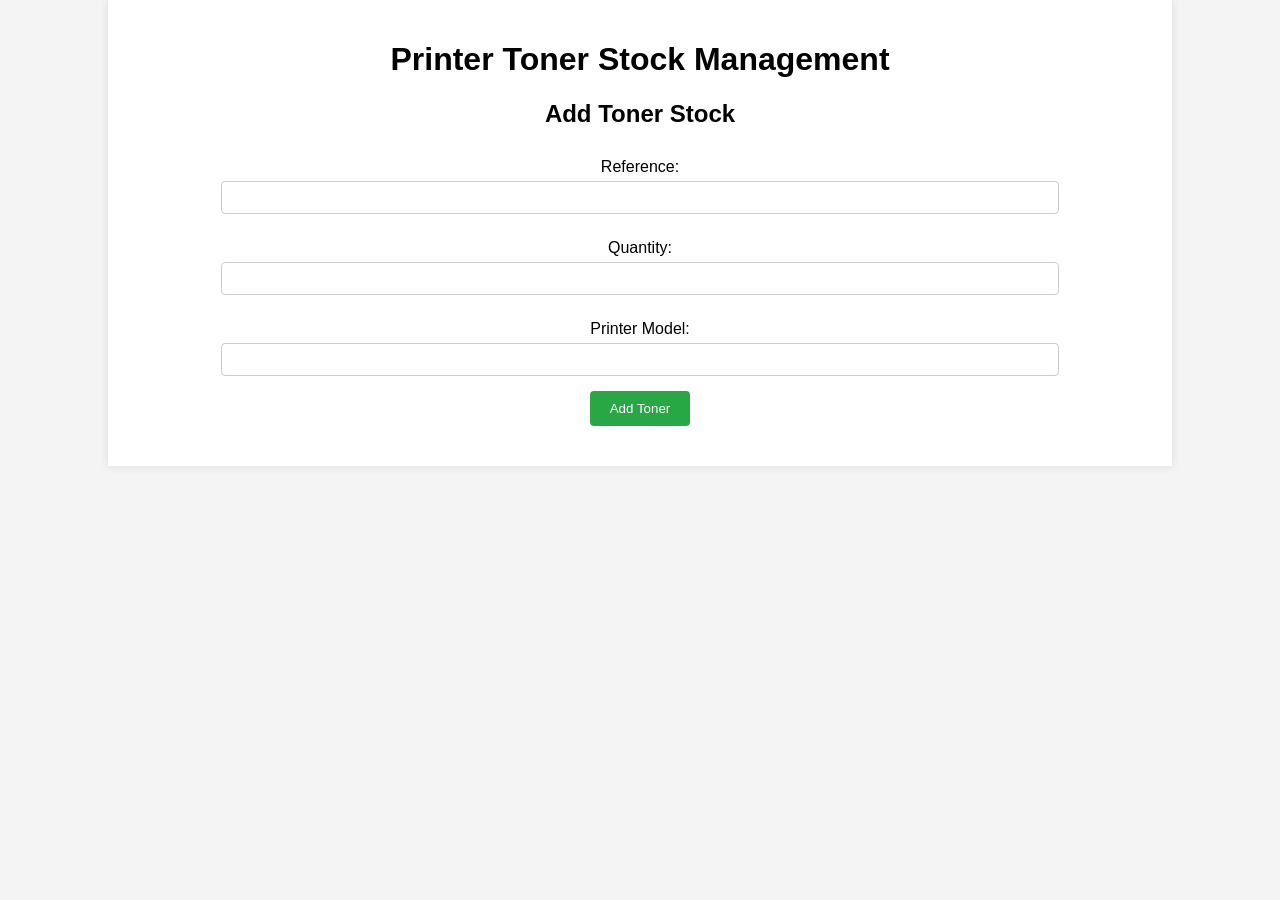
<file: index.html>
<!DOCTYPE html>
<html lang="en">
<head>
    <meta charset="UTF-8">
    <meta name="viewport" content="width=device-width, initial-scale=1.0">
    <title>Printer Toner Stock Management</title>
    <link rel="stylesheet" href="style.css">
</head>
<body>
    <div class="container">
        <h1>Printer Toner Stock Management</h1>
        
        <div class="form-container">
            <h2>Add Toner Stock</h2>
            <form id="add-toner-form">
                <label for="reference">Reference:</label>
                <input type="text" id="reference" name="reference" required>

                <label for="quantite">Quantity:</label>
                <input type="number" id="quantite" name="quantite" required>

                <label for="imprimante">Printer Model:</label>
                <input type="text" id="imprimante" name="imprimante" required>

                <button type="submit">Add Toner</button>
            </form>
        </div>
    </div>
    <script src="add.js"></script>
</body>
</html>
</file>
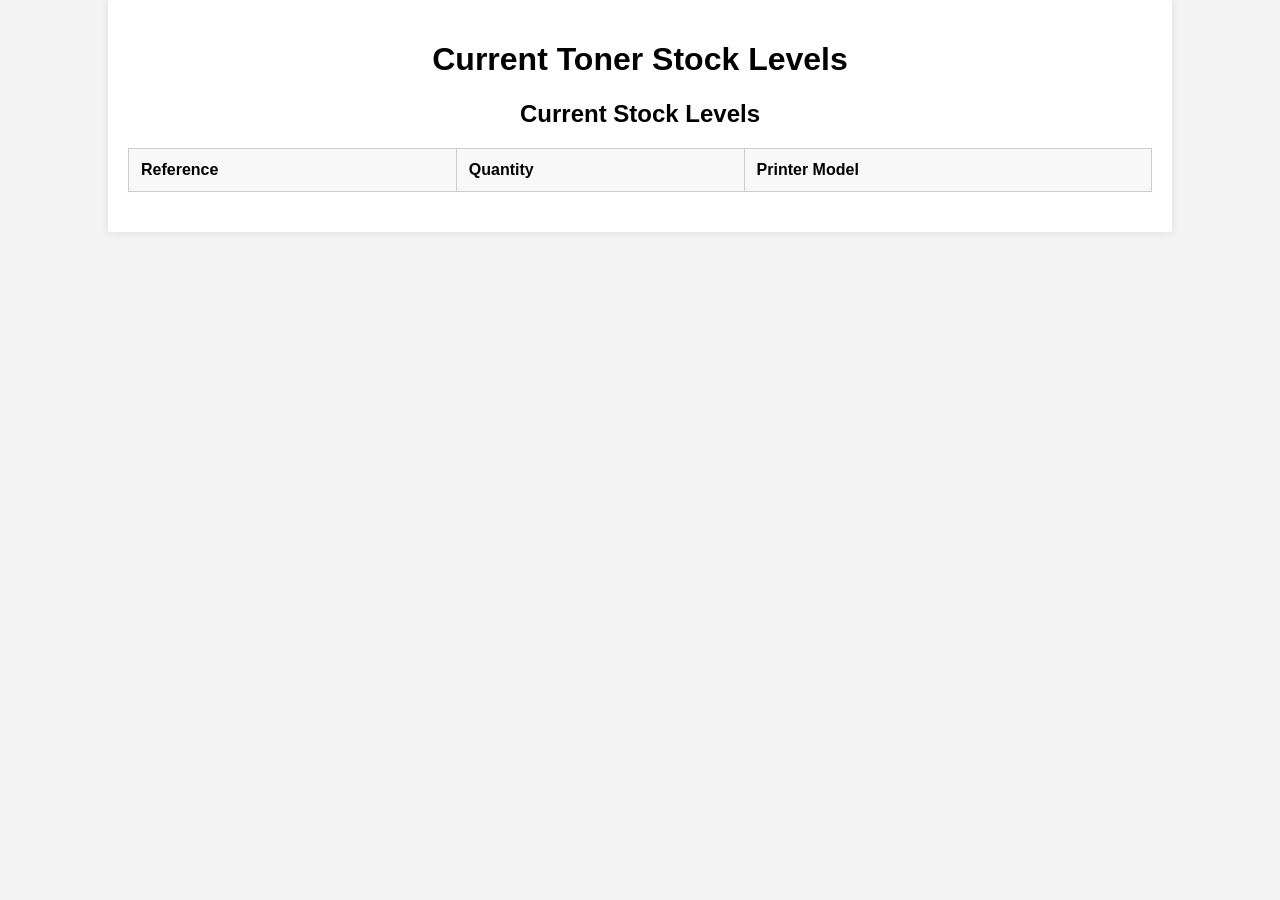
<file: stock.html>
<!DOCTYPE html>
<html lang="en">
<head>
    <meta charset="UTF-8">
    <meta name="viewport" content="width=device-width, initial-scale=1.0">
    <title>Current Toner Stock Levels</title>
    <link rel="stylesheet" href="style.css">
</head>
<body>
    <div class="container">
        <h1>Current Toner Stock Levels</h1>
        
        <div class="table-container">
            <h2>Current Stock Levels</h2>
            <table>
                <thead>
                    <tr>
                        <th>Reference</th>
                        <th>Quantity</th>
                        <th>Printer Model</th>
                    </tr>
                </thead>
                <tbody id="stock-table-body">
                    <!-- Stock items will be dynamically inserted here -->
                </tbody>
            </table>
        </div>
    </div>
    <script src="stock.js"></script>
</body>
</html>
</file>
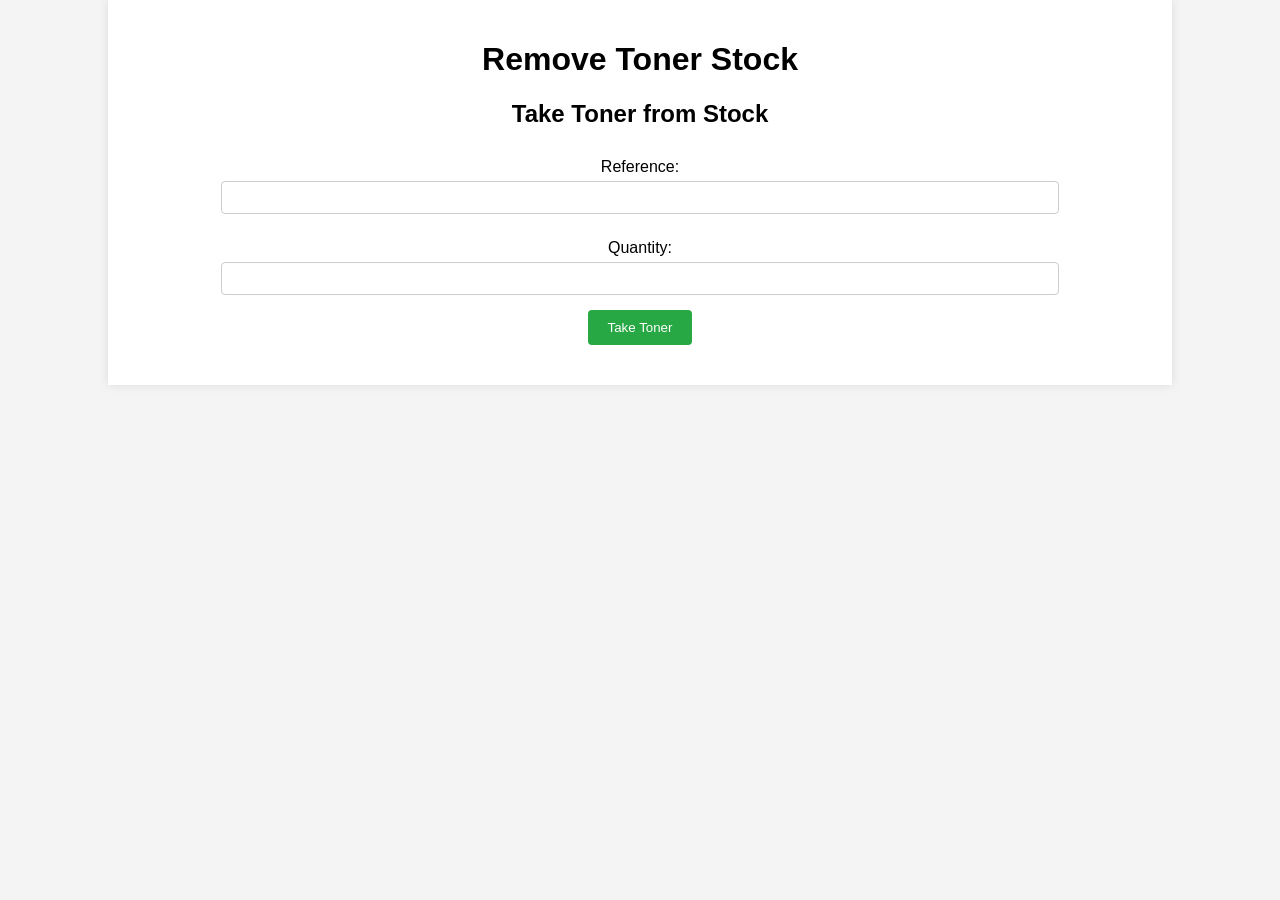
<file: take.html>
<!DOCTYPE html>
<html lang="en">
<head>
    <meta charset="UTF-8">
    <meta name="viewport" content="width=device-width, initial-scale=1.0">
    <title>Remove Toner Stock</title>
    <link rel="stylesheet" href="style.css">
</head>
<body>
    <div class="container">
        <h1>Remove Toner Stock</h1>
        
        <div class="form-container">
            <h2>Take Toner from Stock</h2>
            <form id="take-toner-form">
                <label for="reference">Reference:</label>
                <input type="text" id="reference" name="reference" required>

                <label for="quantite">Quantity:</label>
                <input type="number" id="quantite" name="quantite" required>

                <button type="submit">Take Toner</button>
            </form>
        </div>
    </div>
    <script src="take.js"></script>
</body>
</html>
</file>
<file: style.css>
body {
    font-family: Arial, sans-serif;
    background-color: #f4f4f4;
    margin: 0;
    padding: 0;
}

.container {
    width: 80%;
    margin: 0 auto;
    padding: 20px;
    background-color: #fff;
    box-shadow: 0 0 10px rgba(0, 0, 0, 0.1);
}

h1, h2 {
    text-align: center;
}

.form-container, .table-container {
    margin: 20px 0;
}

form {
    display: flex;
    flex-direction: column;
    align-items: center;
}

form label {
    margin: 10px 0 5px;
}

form input {
    padding: 8px;
    width: 80%;
    margin-bottom: 15px;
    border: 1px solid #ccc;
    border-radius: 4px;
}

form button {
    padding: 10px 20px;
    border: none;
    background-color: #28a745;
    color: #fff;
    border-radius: 4px;
    cursor: pointer;
}

form button:hover {
    background-color: #218838;
}

table {
    width: 100%;
    border-collapse: collapse;
    margin-top: 20px;
}

table, th, td {
    border: 1px solid #ccc;
}

th, td {
    padding: 12px;
    text-align: left;
}

th {
    background-color: #f8f8f8;
}
</file>
